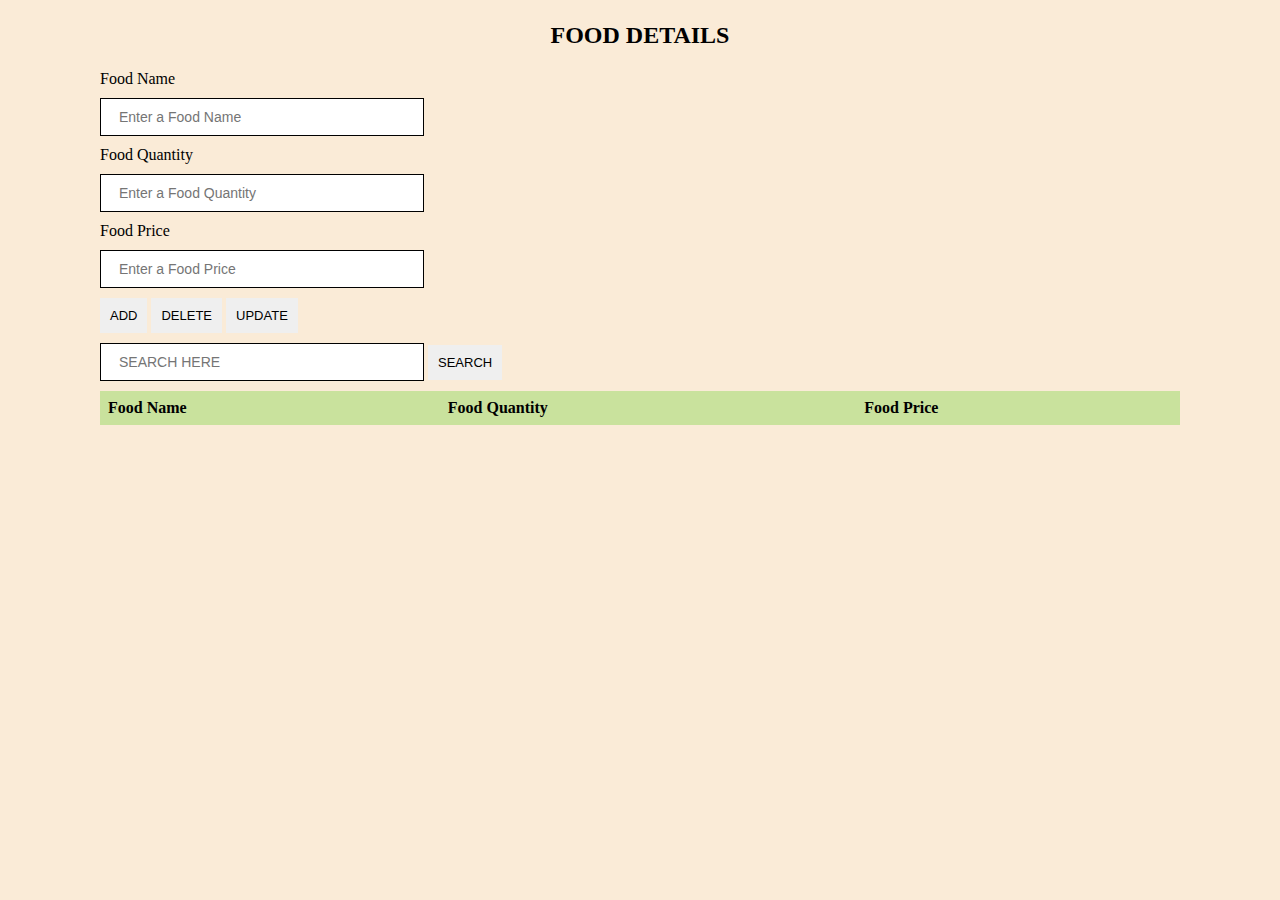
<file: A.html>
<!DOCTYPE html>
<html lang="en">
<head>
    <meta charset="UTF-8">
    <meta http-equiv="X-UA-Compatible" content="IE=edge">
    <meta name="viewport" content="width=device-width, initial-scale=1.0">
    <title>Document</title>
    <link rel="stylesheet" type="text/css" href="styles.css">
</head>
<body>
    <div class="con1">
        <div class="con1-1">
            <form method="post">
                <h2>FOOD DETAILS</h2>
                <div class="Field">
                    <label>Food Name</label>
                    <input type="text" name="Fname" placeholder="Enter a Food Name">
                </div>
                <div class="Field">
                    <label>Food Quantity</label>
                    <input type="text" name="Fquality" placeholder="Enter a Food Quantity">
                </div>
                <div class="Field">
                    <label>Food Price</label>
                    <input type="text" name="Fprice" placeholder="Enter a Food Price">
                </div>
                <div class="Field">
                    <input class="Btn" type="submit" value="ADD" formaction="insert"> 
                    <input class="Btn" type="submit" value="DELETE" formaction="delete">
                    <input class="Btn" type="submit" value="UPDATE" formaction="update">    
                </div>
            </form>
        </div>
        <div class="con1-2">
            <form action="" method="post">
                <div class="Field">
                    <input type="text" placeholder="SEARCH HERE">
                    <input class="Btn" type="button" value="SEARCH">
                </div>
                <div class="Field">
                    <table>
                        <tr>
                            <th>Food Name</th>
                            <th>Food Quantity</th>
                            <th>Food Price</th>
                        </tr>
                    </table>
                </div>
            </form>
        </div>
    </div>
</body>
<script>

</script>
</html>
</file>
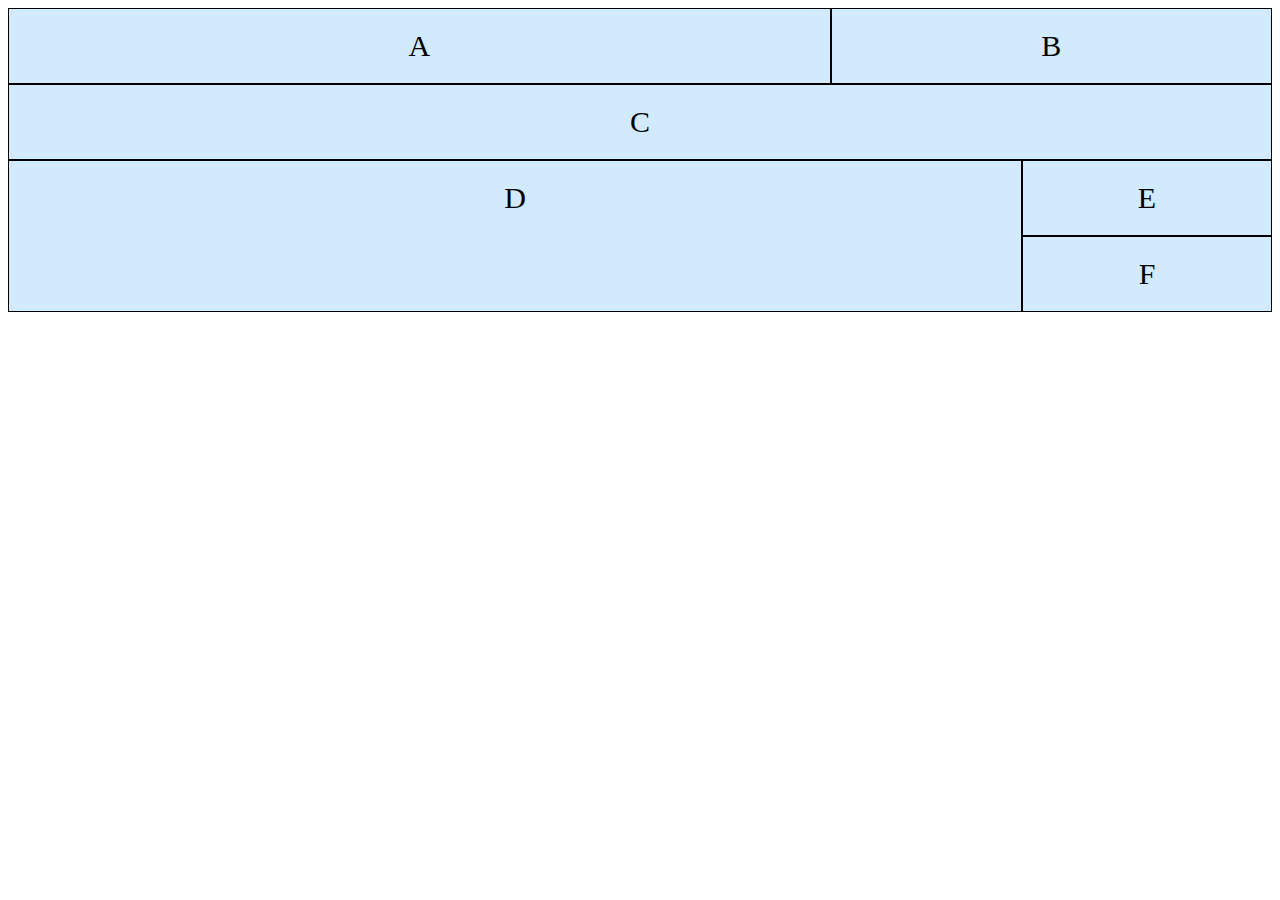
<file: grid.html>
<!DOCTYPE html>
<html>
    <head>
        <style>
            .container{
                display:grid;
                background-color: #2196F3;
            }
            .item{
                background-color: rgba(255, 255, 255, 0.8);
                text-align: center;
                padding: 20px;    
                font-size: 30px;
                border : 1px solid #000000;
            }
            .item1{
                grid-column : 1/ span 4;
                grid-row : 1/span 3;
            }
            .item2{
                grid-column: 5/ span 2;
                grid-row : 1 / span 3;
            }
            .item3 {
                grid-column: 1/span 6;
                grid-row : 4;
            }
            .item4{
                grid-column: 1/span 5;
                grid-row: 5/span 2;
            }
            .item5{
                grid-column : 6;
                grid-row : 5;
            }
            .item6{
                grid-column : 6;
                grid-row : 6;
            }
        </style>
    </head>
    <body>
        <div class = "container">
            <div class = "item item1">A</div>
            <div class = "item item2">B</div>
            <div class = "item item3">C</div>
            <div class = "item item4">D</div>
            <div class = "item item5">E</div>
            <div class = "item item6">F</div>
        </div>
    </body>
</html>
</file>
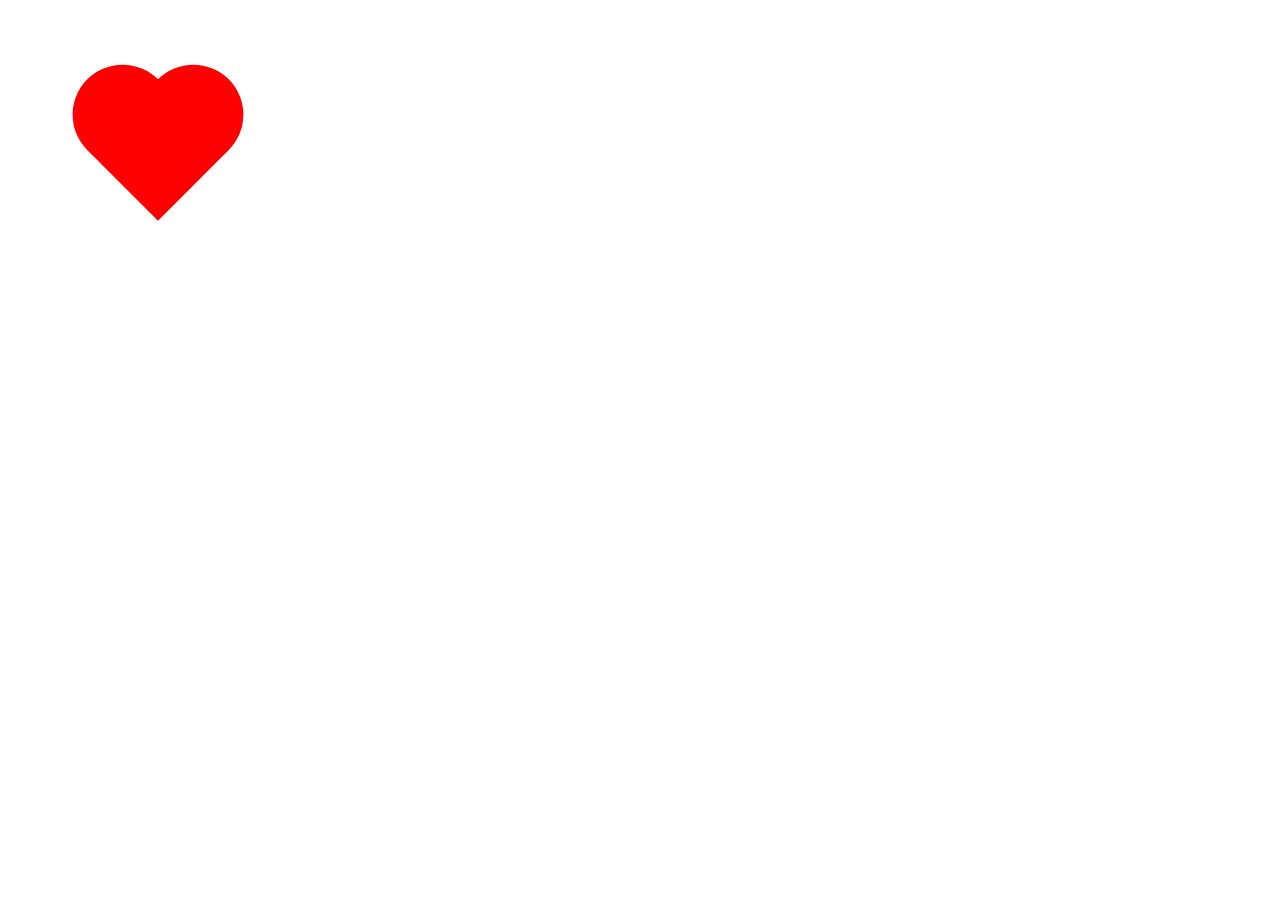
<file: heart.html>
<!DOCTYPE html>
<html>
<head>
<title>Heart</title>
<style type="text/css">
div.heart{
display: block;
margin:100px;
width: 100px;
height: 100px;
background-color: red ;
position: relative;
transform: rotateZ(-45deg);
}
div.heart:after,
div.heart:before{
display: block;
content:'';
width: 100px;
height: 100px;
background-color: red;
border-color: blue;
border-radius: 50px;
position: absolute; 
}
div.heart:after{
top: -50px;
left:0;
}
div.heart:before{
top:0;
left: 50px;
}
</style>
</head>
<body>
<div class="heart"></div> 
</body>
</html>
</file>
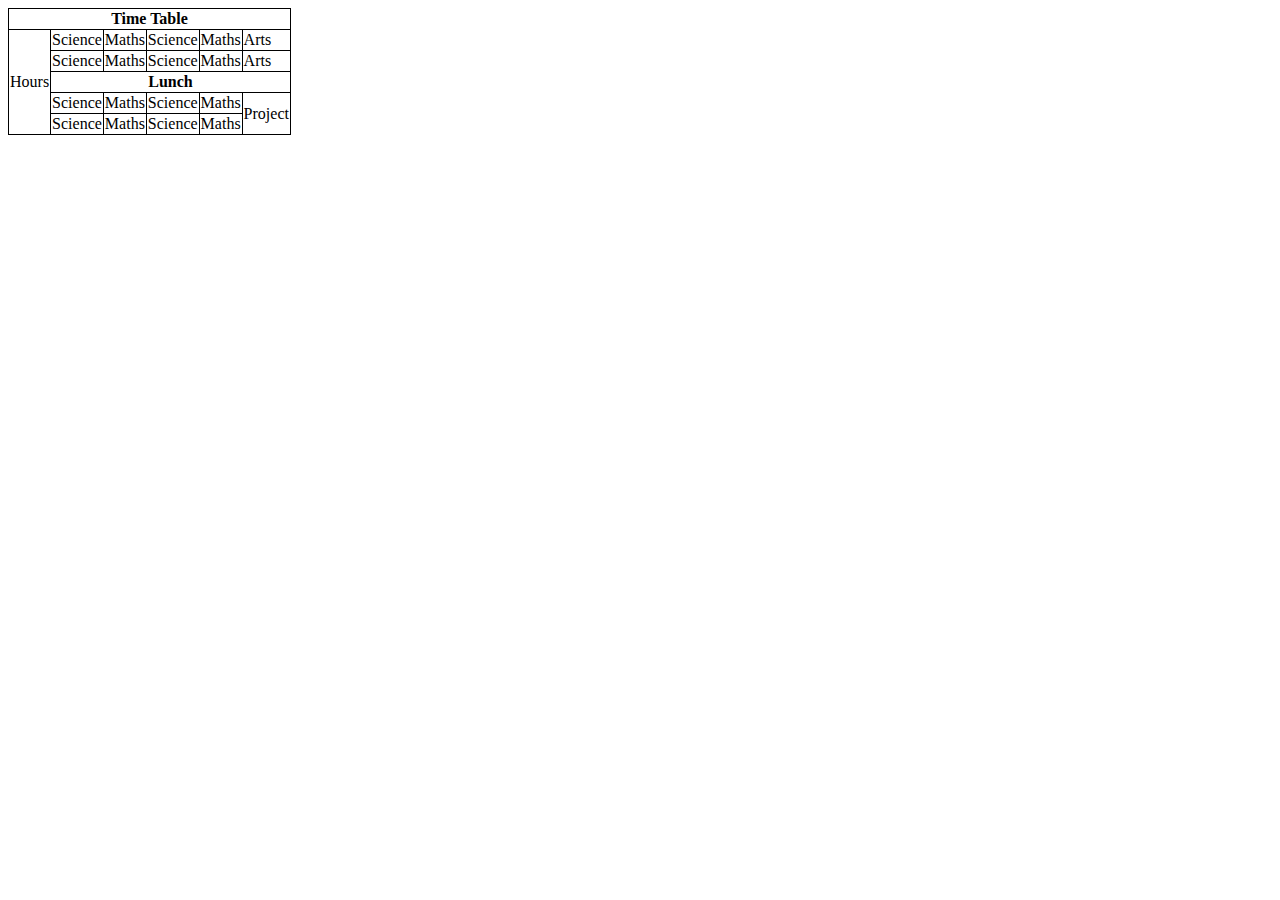
<file: table.html>
<html>
    <head>
        <style>
            table{
                border : 1px solid black;
                border-collapse: collapse;
            }
            table th,td{
                border : 1px solid black;
            }
        </style>
    </head>
    <body>
        <table>
            <tr>
                <th colspan = "6">Time Table</th>
            </tr>
            <tr>
                <td rowspan = "6">Hours</td>
                <td>Science</td>
                <td>Maths</td>
                <td>Science</td>
                <td>Maths</td>
                <td>Arts</td>
            </tr>
            <tr>
                <td>Science</td>
                <td>Maths</td>
                <td>Science</td>
                <td>Maths</td>
                <td>Arts</td>
            </tr>
            <tr>
                <th colspan = "5">Lunch</th>
            </tr>
            <tr>
                <td>Science</td>
                <td>Maths</td>
                <td>Science</td>
                <td>Maths</td>
                <td rowspan = "2">Project</td>
            </tr>
            <tr>
                <td>Science</td>
                <td>Maths</td>
                <td>Science</td>
                <td>Maths</td>
            </tr>
        </table>
    </body>
</html>
</file>
<file: styles.css>
*
{
    margin: 0;
    padding: 0;
    box-sizing: border-box;
}
.con1
{
    height: 100vh;
    width: 100%;
    background-color: antiquewhite;
}
.con1-1
{
    height: auto;
    width: auto;
    max-width: 1080px;
    margin: auto;
}
h2
{
    text-align: center;
    padding: 2%;
}
label
{
    display: block;
    margin-bottom: 10px;
    font-size: 16px;
}
input[type="text"]
{
    height: 20px;
    width: 30%;
    padding: 18px;
    outline: none;
    margin-bottom: 10px;
    border: solid black 1px;
    font-size: 14px;
}
.Btn
{
    cursor: pointer;
    border: none;
    font-size: 13px;
    padding: 10px;
    margin-bottom: 10px;
}
.con1-2
{
    max-width: 1080px;
    margin: auto;
    height: auto;
    width: auto;
}
table
{
    width: 100%;
    border-collapse: collapse;
}
th
{
  text-align: left;
  background-color: rgb(201, 226, 157);
  padding: 8px;
}
td
{
    padding: 8px;
}
</file>
